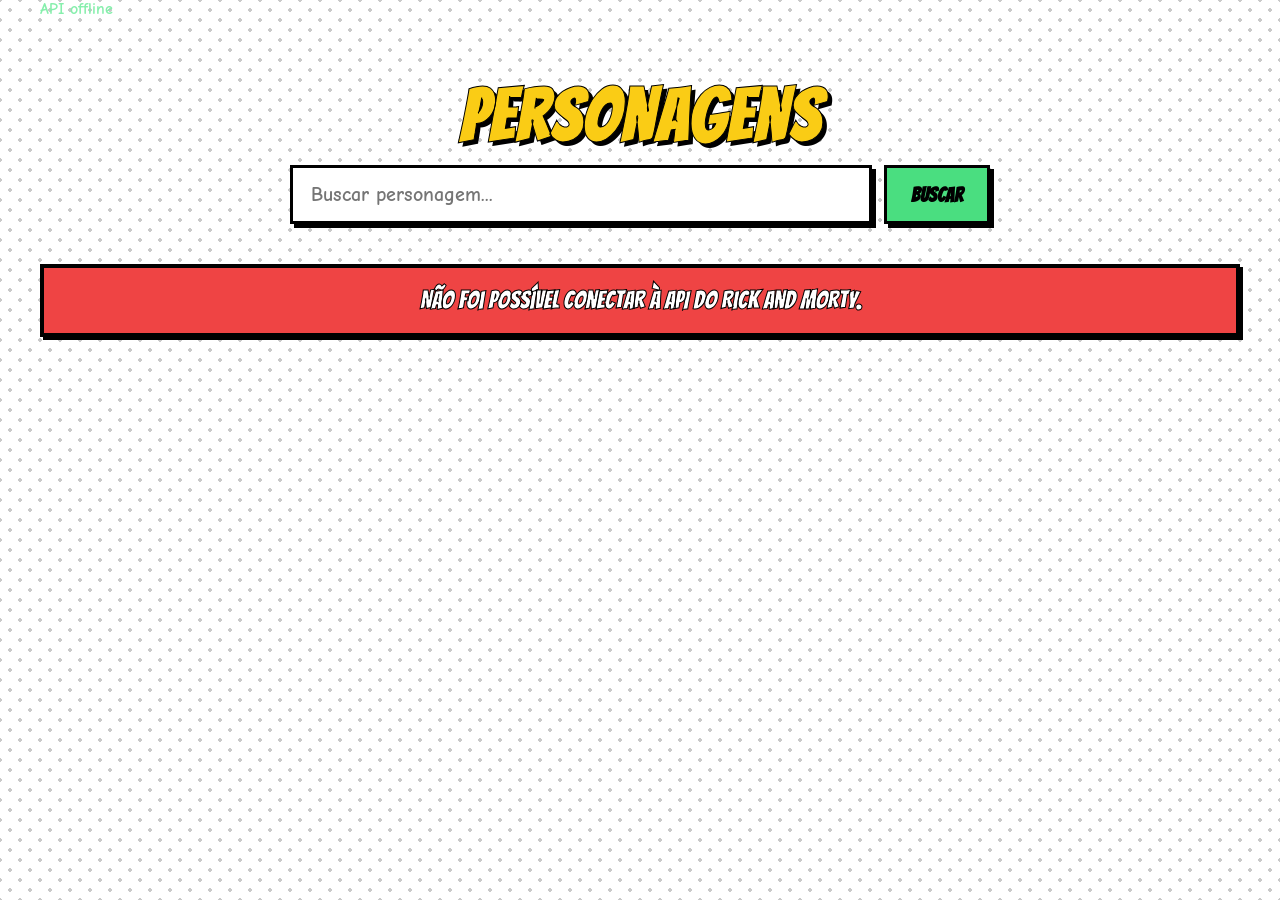
<file: index.html>
<!DOCTYPE html>
<html lang="pt-BR">
<head>
    <meta charset="UTF-8">
    <meta name="viewport" content="width=device-width, initial-scale=1.0">

    <title>Rick & Morty - Personagens</title>

    <link rel="preconnect" href="https://fonts.googleapis.com">
    <link rel="preconnect" href="https://fonts.gstatic.com" crossorigin>
    <link href="https://fonts.googleapis.com/css2?family=Bangers&family=Comic+Neue:wght@400;700&display=swap" rel="stylesheet">
    <link rel="stylesheet" href="css/style.css">
</head>

<body>
    <div class="container">
        <span class="api-status" id="apiStatus">
            Conectando...
        </span>
    </div>

<main class="container" style="align-items: center;">

    <section class="hero">
        <a href="index.html" class="logo">
            <h1>Personagens</h1>
        </a>

        <form id="searchForm" class="search-form">
            <input
                type="text"
                id="searchInput"
                placeholder="Buscar personagem..."
                autocomplete="on"
            >

            <button type="submit">
                Buscar
            </button>

        </form>
    </section>

    <div id="loading" class="loading">
        Carregando personagens...
    </div>

    <div id="error" class="error hidden"></div>

    <section id="characters" class="characters-grid"></section>

    <nav id="pagination" class="pagination"></nav>

</main>

<script src="js/app.js"></script>

</body>
</html>
</file>
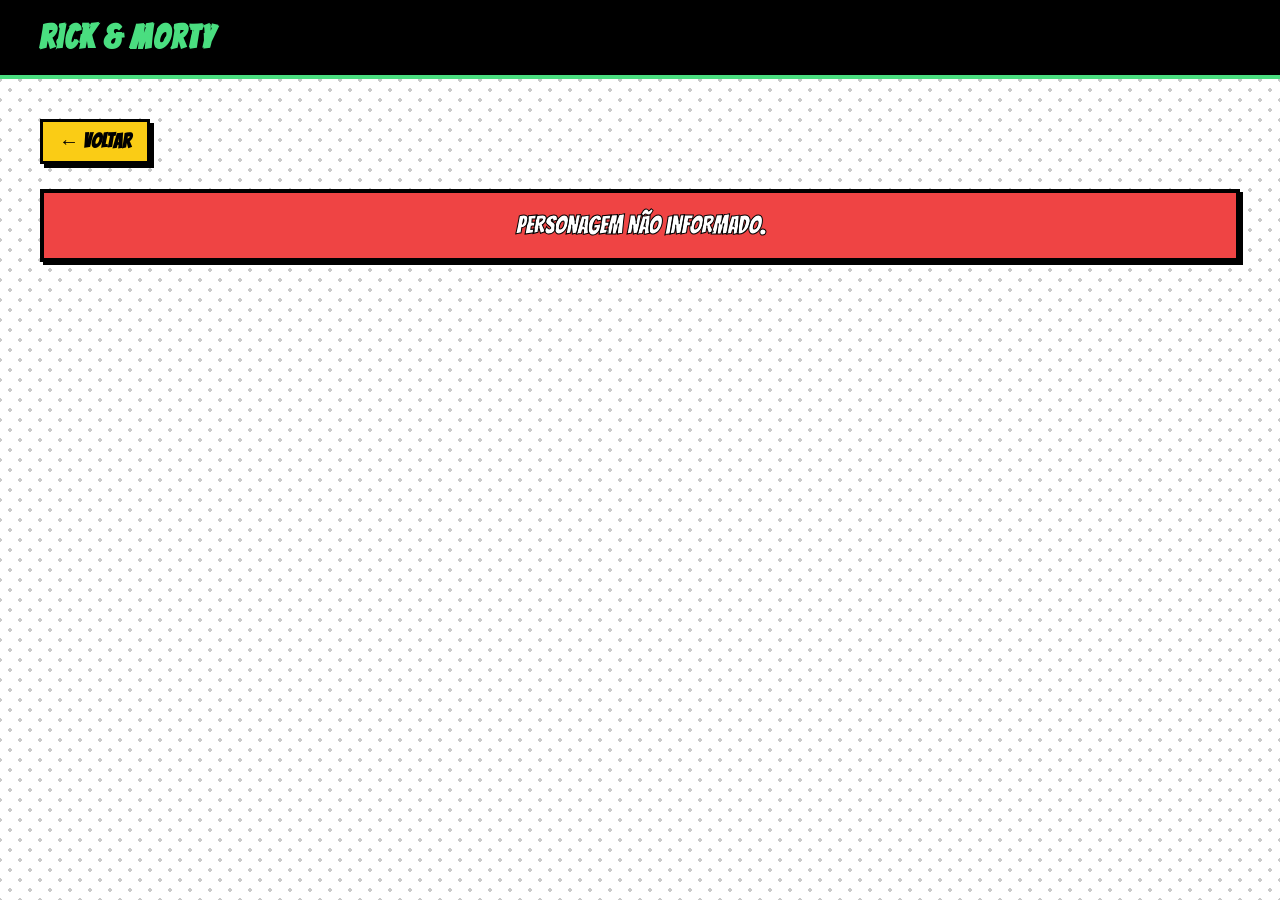
<file: character.html>
<!DOCTYPE html>
<html lang="pt-BR">
<head>
    <meta charset="UTF-8">
    <meta name="viewport" content="width=device-width, initial-scale=1.0">

    <title>Personagem - Rick & Morty</title>

    <link rel="preconnect" href="https://fonts.googleapis.com">
    <link rel="preconnect" href="https://fonts.gstatic.com" crossorigin>
    <link href="https://fonts.googleapis.com/css2?family=Bangers&family=Comic+Neue:wght@400;700&display=swap" rel="stylesheet">
    <link rel="stylesheet" href="css/style.css">
</head>

<body>

<header class="header">
    <div class="container">
        <a href="index.html" class="logo">
            Rick & Morty
        </a>
    </div>
</header>

<main class="container">

    <a href="index.html" class="back-button">
        ← Voltar
    </a>

    <div id="loading" class="loading">
        Carregando personagem...
    </div>

    <div id="error" class="error hidden"></div>

    <section id="character"></section>

</main>

<script src="js/character.js"></script>

</body>
</html>
</file>
<file: css/style.css>
* {
    box-sizing: border-box;
    margin: 0;
    padding: 0;
}

body {
    font-family: 'Comic Neue', cursive, sans-serif;
    background-color: #fff;
    background-image:
        radial-gradient(circle, #c9c9c9 2px, transparent 2px),
        radial-gradient(circle, #c9c9c9 2px, transparent 2px);
    background-size: 20px 20px;
    background-position: 0 0, 10px 10px;
    color: #ffffff;
    min-height: 100vh;
    font-weight: 700;
}


h1, h2, h3, .logo {
    font-family: 'Bangers', display, cursive;
    letter-spacing: 2px;
}

a {
    color: inherit;
    text-decoration: none;
}

.container {
    width: min(1200px, calc(100% - 40px));
    margin: 0 auto;
}

/* HEADER */

.header {
    background: #000;
    border-bottom: 4px solid #4ade80;
}

.header .container {
    min-height: 75px;
    display: flex;
    align-items: center;
    justify-content: space-between;
}

.logo {
    color: #4ade80;
    font-size: 32px;
    text-shadow: 3px 3px 0 #000, -1px -1px 0 #4ade80;
}

.api-status {
    color: #86efac;
    font-size: 16px;
}

/* HERO */

.hero {
    padding: 60px 0 40px;
    text-align: center;
}

.hero h1 {
    font-size: clamp(48px, 8vw, 72px);
    margin-bottom: 10px;
    color: #facc15;
    text-shadow: 4px 4px 0 #000;
    -webkit-text-stroke: 1px #000;
}

.hero p {
    color: #e2e8f0;
    font-size: 22px;
    margin-bottom: 30px;
}

/* SEARCH */

.search-form {
    display: flex;
    gap: 12px;
    max-width: 700px;
    margin: 0 auto;
}

.search-form input {
    flex: 1;
    background: #fff;
    color: #000;
    border: 3px solid #000;
    border-radius: 0;
    padding: 15px 18px;
    font-size: 20px;
    font-weight: bold;
    outline: none;
    box-shadow: 4px 4px 0 #000;
    font-family: 'Comic Neue', cursive;
}

.search-form input:focus {
    border-color: #4ade80;
}

.search-form button,
.pagination button {
    background: #4ade80;
    color: #000;
    border: 3px solid #000;
    border-radius: 0;
    padding: 0 24px;
    font-size: 20px;
    font-weight: 700;
    cursor: pointer;
    box-shadow: 4px 4px 0 #000;
    text-transform: uppercase;
    font-family: 'Bangers', display;
    transition: transform 0.1s, box-shadow 0.1s;
}

.search-form button:hover,
.pagination button:hover {
    background: #facc15;
}

.search-form button:active,
.pagination button:active {
    transform: translate(4px, 4px);
    box-shadow: 0px 0px 0 #000;
}

/* CARDS */

.characters-grid {
    display: grid;
    grid-template-columns: repeat(auto-fill, minmax(240px, 1fr));
    gap: 30px;
    padding-bottom: 40px;
}

.character-card {
    background: #000;
    border: 2px solid #fff;
    border-radius: 0;
    overflow: hidden;
    transition: transform 0.2s, box-shadow 0.2s;
    display: block;
    box-shadow: 3px 3px 0 #facc15;
}

.character-card:nth-child(even) {
    box-shadow: 3px 3px 0 #06b6d4;
}
.character-card:nth-child(3n) {
    box-shadow: 3px 3px 0 #ef4444;
}

.character-card:hover {
    transform: translate(-4px, -4px);
    box-shadow: 5px 5px 0 #4ade80;
}

.character-card:active {
    transform: translate(2px, 2px);
    box-shadow: 4px 4px 0 #4ade80;
}

.character-card img {
    width: 100%;
    aspect-ratio: 1;
    object-fit: cover;
    display: block;
    border-bottom: 4px solid #000;
}

.character-info {
    padding: 18px;
}

.character-info h2 {
    font-size: 28px;
    margin-bottom: 5px;
    color: #fff;
    -webkit-text-stroke: 1px #000;
    letter-spacing: 1px;
}

.character-info p {
    color: #cbd5e1;
    margin-top: 8px;
    font-size: 18px;
}

.status {
    display: flex;
    align-items: center;
    gap: 8px;
    color: #fff;
    font-size: 16px;
    font-weight: bold;
}

/* STATUS */

.status-dot {
    display: inline-block;
    width: 12px;
    height: 12px;
    border: 2px solid #000;
    border-radius: 50%;
}

.alive { background: #22c55e; }
.dead { background: #ef4444; }
.unknown { background: #94a3b8; }

/* PAGINATION */

.pagination {
    display: flex;
    align-items: center;
    justify-content: center;
    gap: 20px;
    padding: 30px 0 60px;
}

.pagination span {
    color: #fff;
    font-family: 'Bangers', display;
    font-size: 24px;
    -webkit-text-stroke: 1px #000;
}

.pagination button {
    padding: 12px 20px;
}

/* LOADING */

.loading {
    text-align: center;
    padding: 60px;
    color: #fff;
    font-family: 'Bangers', display;
    font-size: 32px;
    -webkit-text-stroke: 1px #000;
}

.hidden {
    display: none !important;
}

/* ERROR */

.error {
    background: #ef4444;
    border: 4px solid #000;
    color: #fff;
    padding: 20px;
    margin-bottom: 30px;
    text-align: center;
    font-family: 'Bangers', display;
    font-size: 24px;
    box-shadow: 3px 3px 0 #000;
    -webkit-text-stroke: 1px #000;
}

/* EMPTY */

.empty {
    grid-column: 1 / -1;
    text-align: center;
    padding: 80px 20px;
    color: #fff;
}

.empty h2 {
    color: #facc15;
    margin-bottom: 10px;
    font-family: 'Bangers', display;
    font-size: 48px;
    -webkit-text-stroke: 1px #000;
    text-shadow: 3px 3px 0 #000;
}

/* DETAIL */

.back-button {
    display: inline-block;
    margin: 40px 0 25px;
    color: #000;
    background: #facc15;
    padding: 8px 16px;
    border: 3px solid #000;
    box-shadow: 4px 4px 0 #000;
    font-family: 'Bangers', display;
    font-size: 20px;
    text-transform: uppercase;
    transition: transform 0.1s, box-shadow 0.1s;
}

.back-button:hover {
    background: #4ade80;
}
.back-button:active {
    transform: translate(2px, 2px);
    box-shadow: 2px 2px 0 #000;
}

.character-detail {
    background: #fff;
    border: 4px solid #000;
    overflow: hidden;
    display: flex;
    align-items: stretch;
    margin-bottom: 60px;
    box-shadow: 8px 8px 0 #facc15;
    max-height: 400px;
}

.character-image {
    width: 350px;
    flex-shrink: 0;
    border-right: 4px solid #000;
}

.character-image img {
    width: 100%;
    height: 100%;
    object-fit: cover;
    display: block;
}

.character-content {
    padding: 30px;
    flex: 1;
    overflow-y: auto;
}

.character-content h1 {
    font-size: clamp(36px, 4vw, 56px);
    margin-bottom: 10px;
    color: #4ade80;
    -webkit-text-stroke: 1px #000;
    text-shadow: 3px 3px 0 #000;
}

.detail-status {
    display: flex;
    align-items: center;
    gap: 8px;
    color: #000;
    margin-bottom: 20px;
    font-size: 18px;
    font-weight: bold;
}

.details {
    display: grid;
    grid-template-columns: 1fr 1fr;
    gap: 15px;
}

.detail-item {
    display: flex;
    flex-direction: column;
    gap: 2px;
}

.detail-item span {
    color: #000;
    font-size: 14px;
    text-transform: uppercase;
    font-weight: bold;
}

.detail-item strong {
    color: #000;
    font-size: 18px;
}

/* RESPONSIVE */

@media (max-width: 768px) {
    .container {
        width: min(100% - 24px, 1200px);
    }
    .search-form {
        flex-direction: column;
    }
    .search-form button {
        height: 50px;
    }
    .character-detail {
        flex-direction: column;
        max-height: none;
    }
    .character-image {
        width: 100%;
        border-right: none;
        border-bottom: 4px solid #000;
    }
    .character-content {
        padding: 20px;
    }
    .details {
        grid-template-columns: 1fr;
    }
    .pagination {
        flex-wrap: wrap;
    }
}
</file>
